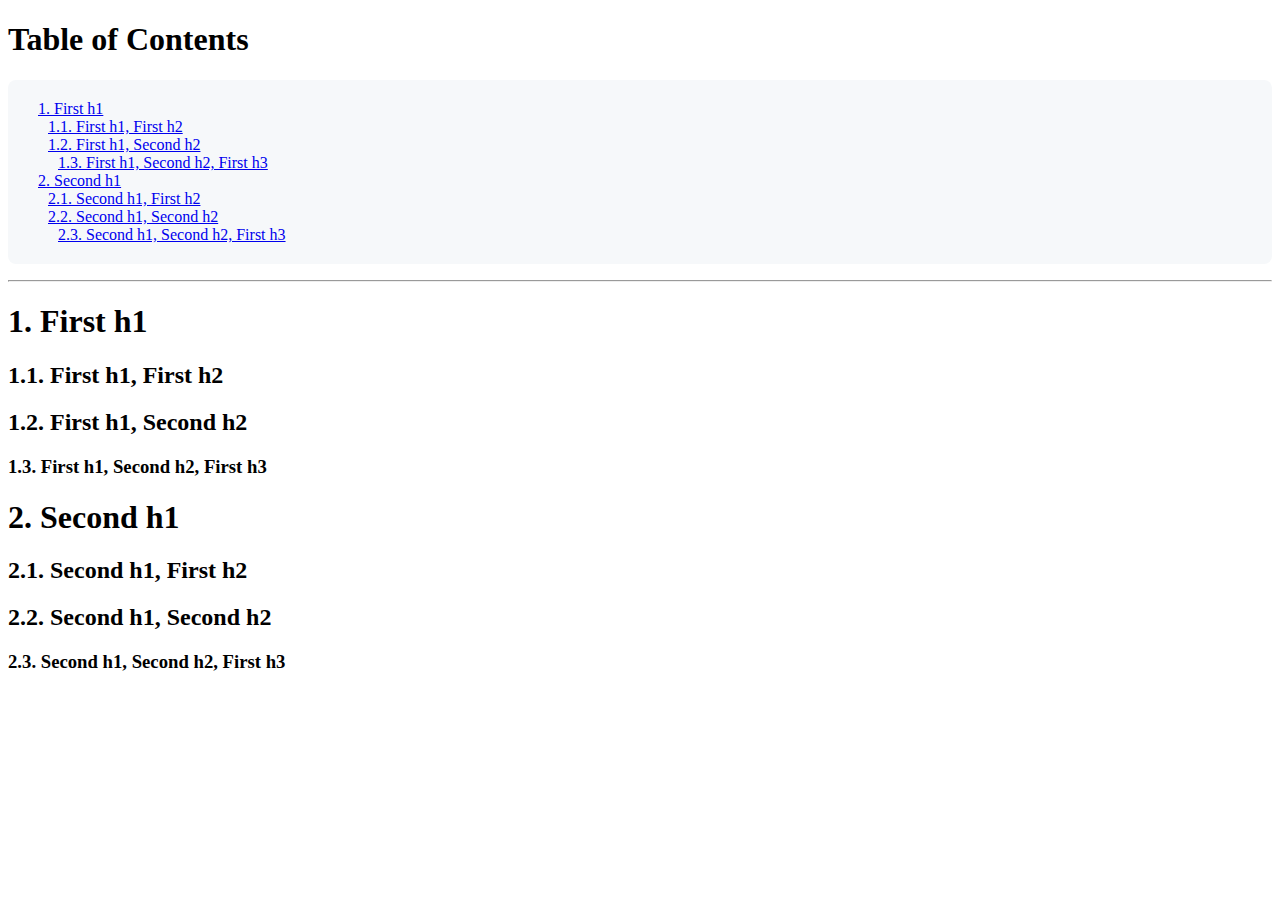
<file: themes/20240116/test.html>
<!DOCTYPE html>
<html lang="en">

<head>
  <meta charset="UTF-8">
  <meta name="viewport" content="width=device-width, initial-scale=1.0">
  <script src="./toc-maker.js"></script>
  <script>
    document.addEventListener('DOMContentLoaded', () => {
      const article = document.getElementById('article')

      if (article) {
        TocMaker.init(article, article, 'Table of Contents', {
          padding: '20px',
          backgroundColor: '#f6f8fa',
          borderRadius: '0.5rem'
        }).render();
      }
    })
  </script>
  <title>Document</title>
</head>

<body>
  <div id="toc"></div>
  <div id="article">
    <h1>1. First h1</h1>
    <h2>1.1. First h1, First h2</h2>
    <h2>1.2. First h1, Second h2</h2>
    <h3>1.3. First h1, Second h2, First h3</h3>

    <h1>2. Second h1</h1>
    <h2>2.1. Second h1, First h2</h2>
    <h2>2.2. Second h1, Second h2</h2>
    <h3>2.3. Second h1, Second h2, First h3</h3>
  </div>
</body>

</html>
</file>
